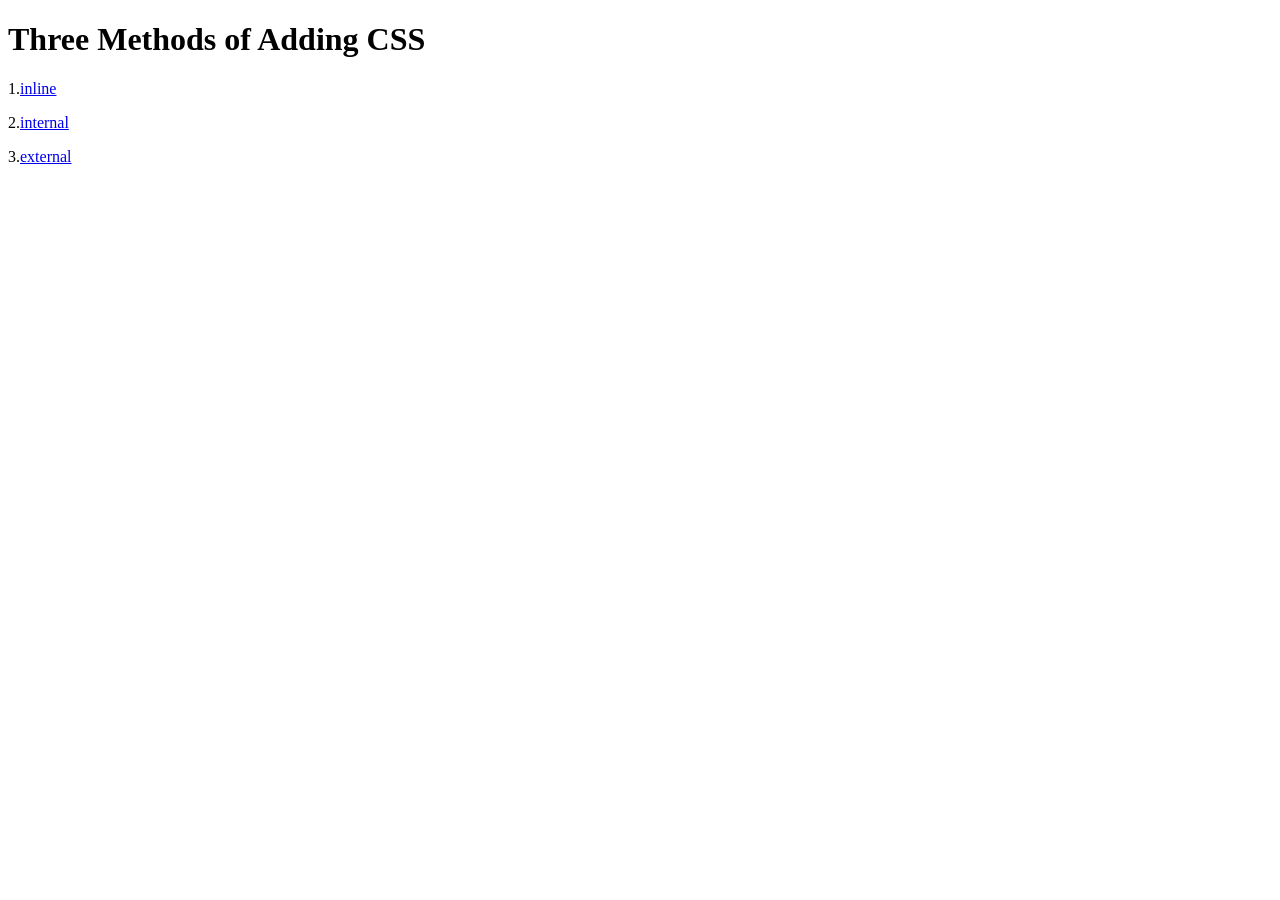
<file: index.html>
<!DOCTYPE html>
<html lang="en">

<head>
  <meta charset="UTF-8">
  <title>Adding CSS</title>
</head>

<body>
  <h1>Three Methods of Adding CSS</h1>
  <!-- Create 3 Links to The 3 Webpages: inline, internal and external -->
   <p>1.<a href="inline.html">inline </a></p>
   <p>2.<a href="internal.html">internal</a></p>
   <p>3.<a href="external.html">external</a></p>
</body>

</html>
</file>
